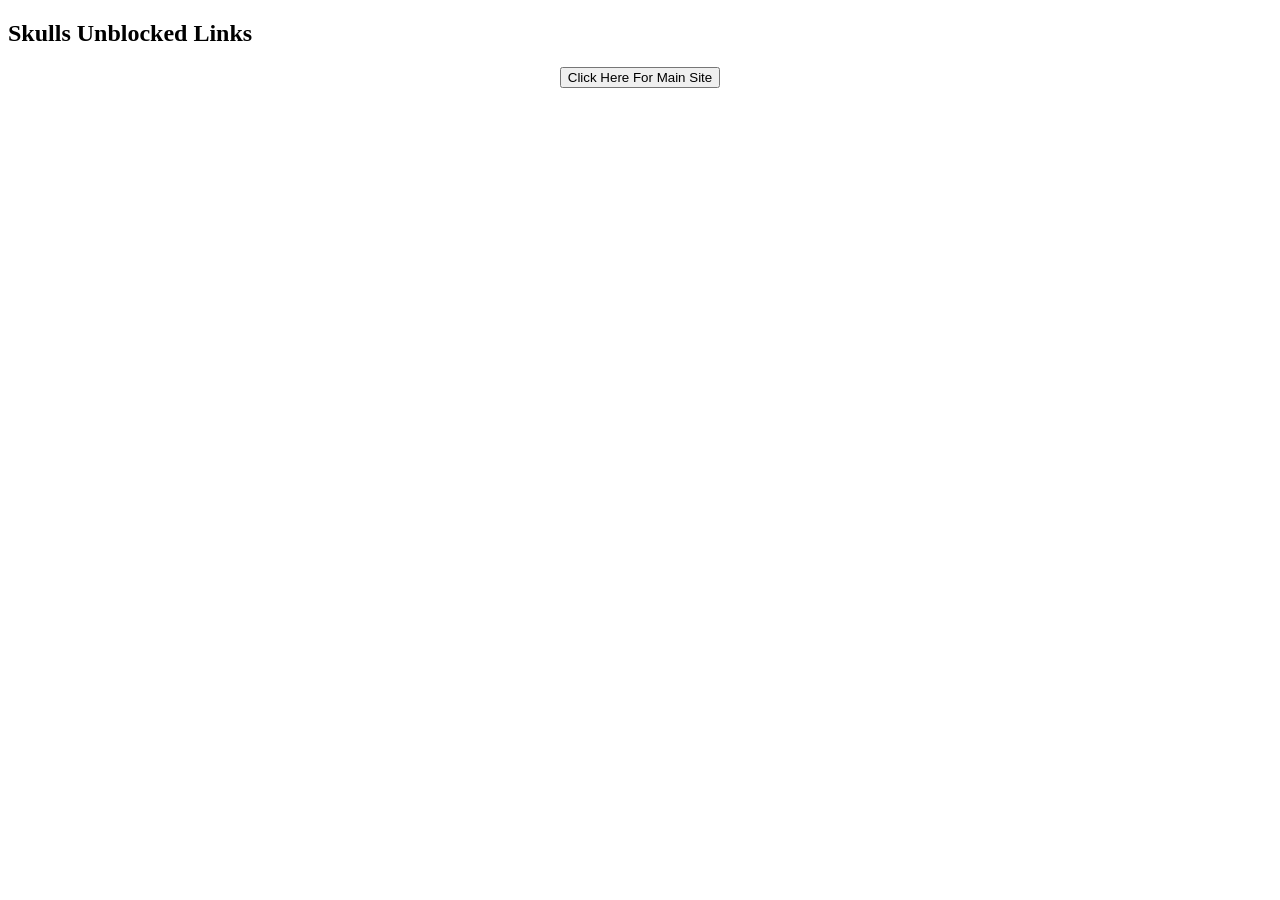
<file: index.html>
<!DOCTYPE html>
<html>

<head>
  <meta charset="UTF-8">
  <meta name="viewport" content="width=device-width, initial-scale=1">
  <title>Skulls Unblocked Links</title>
</head>
  
<h2>Skulls Unblocked Links</h2>
<center><a href="mainsite.html"</a><button>Click Here For Main Site</button></a>

<body>
  <body>
</body>

</html>
</file>
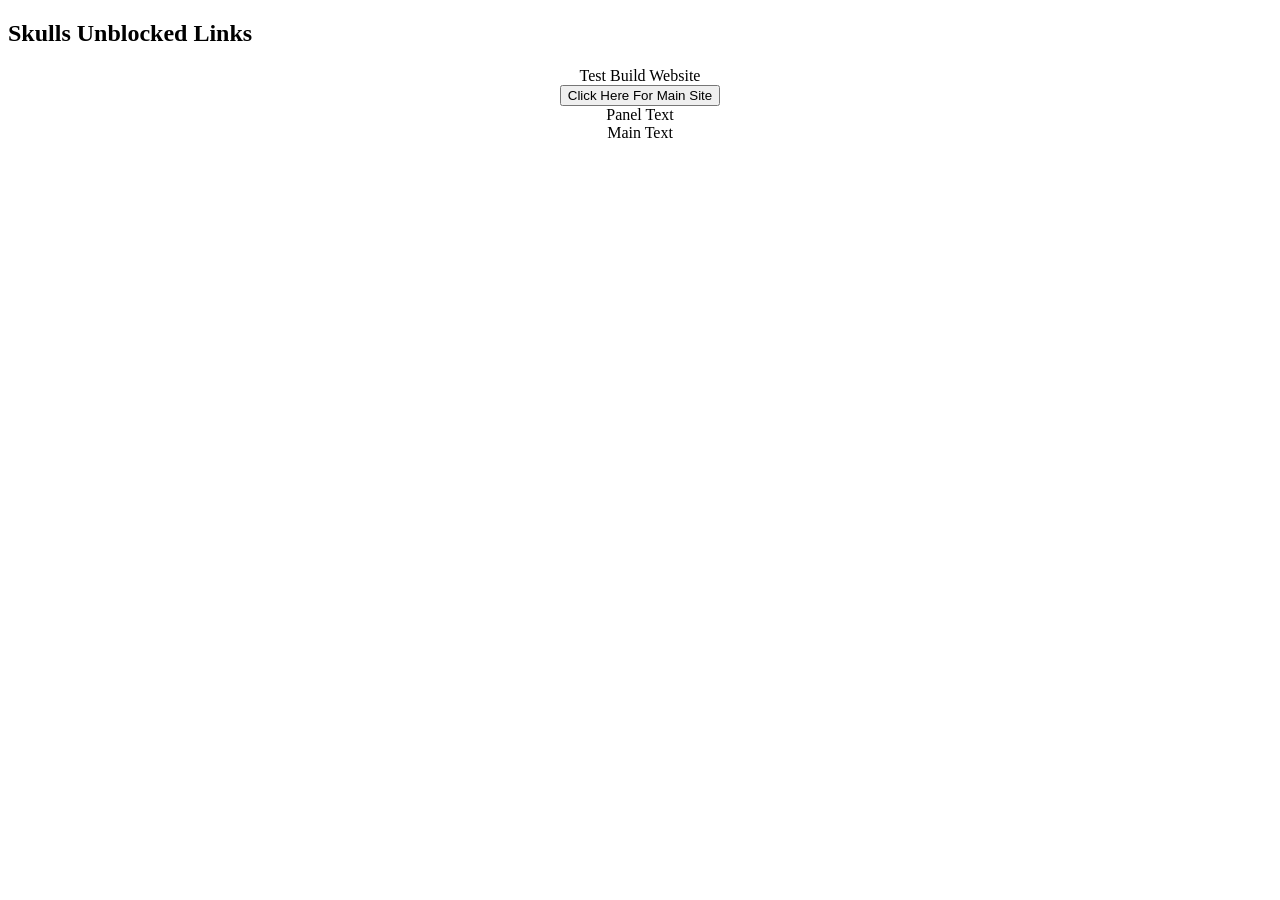
<file: balls.html>
<!DOCTYPE html>
<html>

<head>
  <meta charset="UTF-8">
  <meta name="viewport" content="width=device-width, initial-scale=1">
  <title>Skulls Unblocked Links</title>
</head>
<h2>Skulls Unblocked Links</h2>
<center>Test Build Website</center>
<pb>
<center><a href="mainsite.html"</a><button>Click Here For Main Site</button></a>
<div id class="Panel">Panel Text</div>
<div id class="Content">Main Text</div>

<body>
  <body>
</body>

</html>
</file>
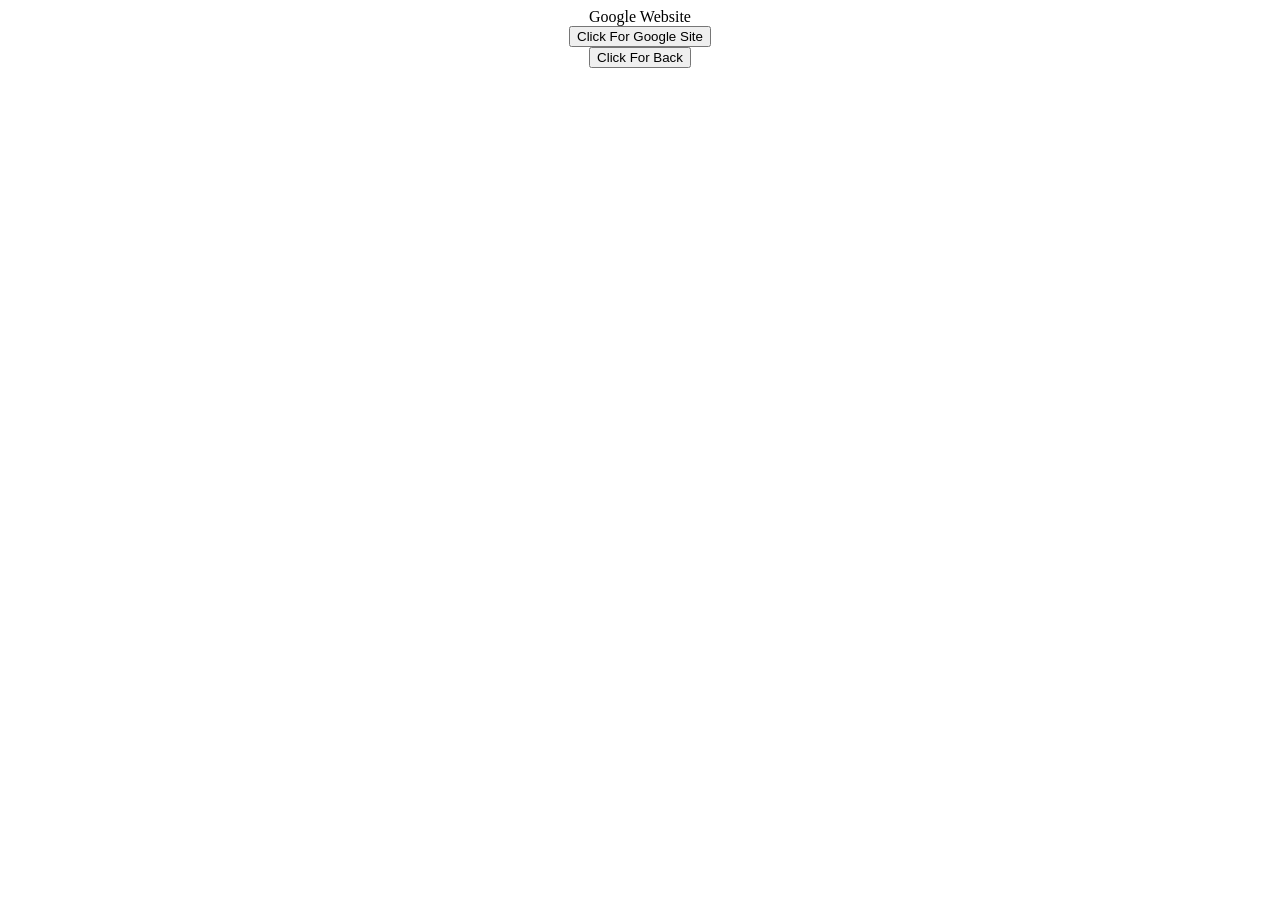
<file: mainsite.html>
<!DOCTYPE html>
<html>

<head>
  <meta charset="UTF-8">
  <meta name="viewport" content="width=device-width, initial-scale=1">
  <title>Skulls Unblocked Links Website Transfer</title>
</head>

<center><p3>Google Website</p3>

<center><a href="https://sites.google.com/dutchmen.us/skullsunblockedlinks/home"><button>Click For Google Site</button>

<center><a href="balls.html"><button>Click For Back</button>
    <body>
<body>
  
  
</body>
</body>
</html>
</file>
